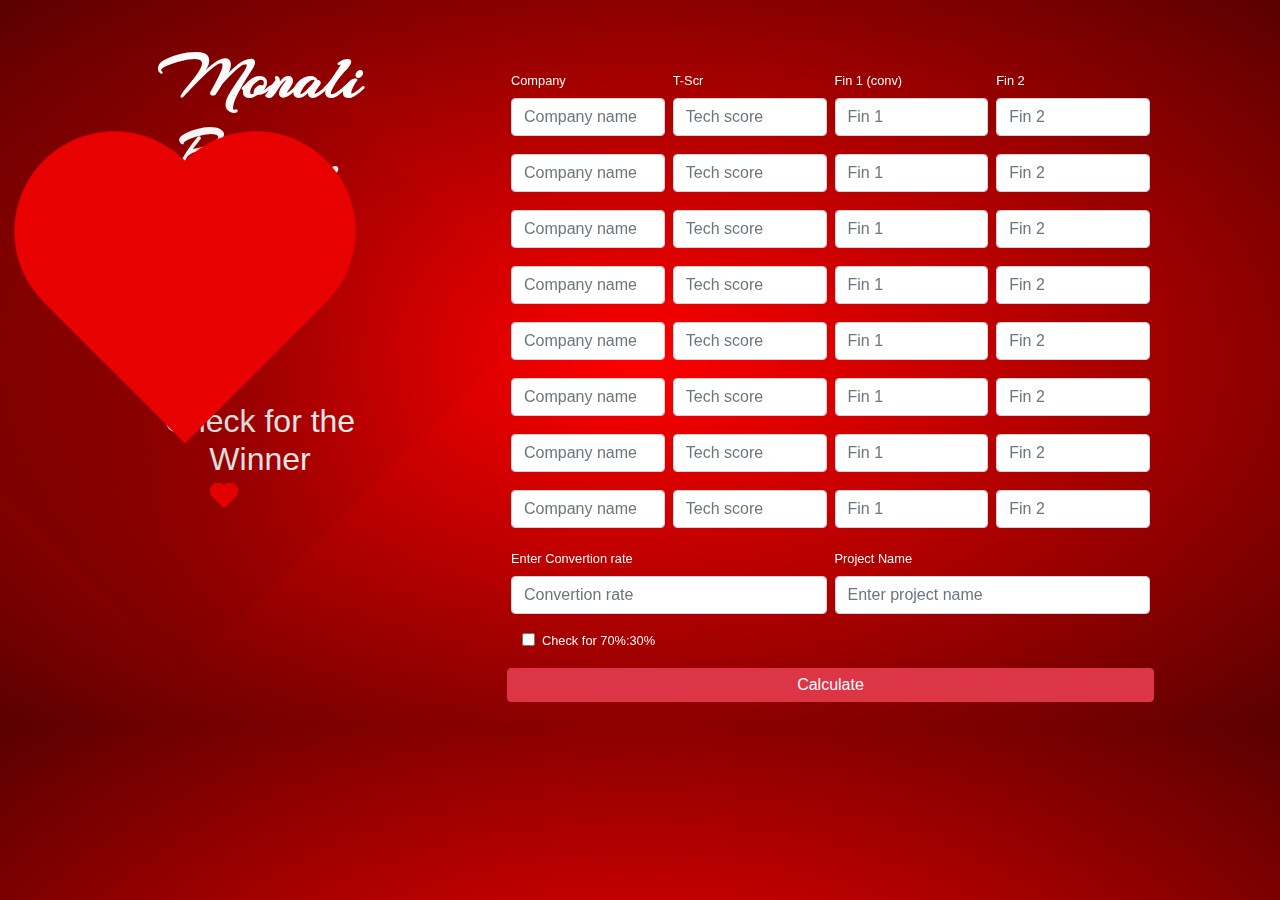
<file: index.html>
<!DOCTYPE html>
<html lang="en">
<head>
    <meta charset="UTF-8">
    <meta http-equiv="X-UA-Compatible" content="IE=edge">
    <meta name="viewport" content="width=device-width, initial-scale=1.0">
    <title>Monali</title>
    <link rel="preconnect" href="https://fonts.gstatic.com">
    <link href="https://fonts.googleapis.com/css2?family=Arizonia&display=swap" rel="stylesheet">
    <link rel="stylesheet" href="https://maxcdn.bootstrapcdn.com/bootstrap/4.0.0/css/bootstrap.min.css" integrity="sha384-Gn5384xqQ1aoWXA+058RXPxPg6fy4IWvTNh0E263XmFcJlSAwiGgFAW/dAiS6JXm" crossorigin="anonymous">
   
    <link rel="stylesheet" href="./flyingheart.css">
    <link rel="stylesheet" href="style.css">
    <script src="https://ajax.googleapis.com/ajax/libs/jquery/3.5.1/jquery.min.js"></script>
</head>
<body class="container">
    <div class="row">
        <div class="col-sm-12 col-lg-4 ">

            <div class=" col-sm-12 ">
                <h1 class="text-center text-white  monali">Monali Bose ...</h1>
                <!-- <h3 class="text-center text-danger">My Sheet</h3> -->
            </div>
            
            <div class="heart-big md-col-3"></div>
            <div>
                <!-- **********************Flying Heart************************ -->
                <ul class="hearts flying">
                    <li class="heart"></li>
                    <li class="heart"></li>
                    <li class="heart"></li>
                    <li class="heart"></li>
                    <li class="heart"></li>
                    <li class="heart"></li>
                    <li class="heart"></li>
                    <li class="heart"></li>
                    <li class="heart"></li>
                    <li class="heart"></li>
                    <li class="heart"></li>
                    <li class="heart"></li>
                </ul>
            </div>
            <div>
                <h2 class="winner-text text-center  text-white">Check for the <br/> Winner </h2>
                <h1 class="winner text-white text-center"></h1>
               <center> <button class="btn btn-danger btn-sm d-none button-details mt-4 pl-4 pr-4">Details &#8595;</button></center>

            </div>
            <!-- Details section -->
          
                <div class=" ">
                    <table class=" table table-striped mt-4 d-none"  id="details">
                        <thead class="thead-light">
                        <tr>
                            <th  scope="col-2">Company</th>
                            <th  scope="col-2">Total Bid</th>
                            <th  scope="col-2">Score</th>
                        </tr>
                        </thead>
                        <tbody class="text-white">
                        <tr>
                            <td id="c1"></td>
                            <td id="b1"></td>
                            <td id="s1"></td>
                        </tr>
                        <tr>
                            <td id="c2"></td>
                            <td id="b2"></td>
                            <td id="s2"></td>
                        </tr>
                        <tr>
                            <td id="c3"></td>
                            <td id="b3"></td>
                            <td id="s3"></td>
                        </tr>
                        <tr>
                            <td id="c4"></td>
                            <td id="b4"></td>
                            <td id="s4"></td>
                        </tr>
                        <tr>
                            <td id="c5"></td>
                            <td id="b5"></td>
                            <td id="s5"></td>
                        </tr>
                        <tr>
                            <td id="c6"></td>
                            <td id="b6"></td>
                            <td id="s6"></td>
                        </tr>
                        <tr>
                            <td id="c7"></td>
                            <td id="b7"></td>
                            <td id="s7"></td>
                        </tr>
                        <tr>
                            <td id="c8"></td>
                            <td id="b8"></td>
                            <td id="s8"></td>
                        </tr>
                        </tbody>
                    </table>
                </div>
           
            <!-- Details section -->
        </div>
        <!-- **********************Flying Heart Ends ************************ -->
        <div class="form-box col-md-7 col-sm-12  ml-lg-5 p-4 frosted-glass">

            <!-- <form action="" method="POST" class="ml-5"> -->
                
                
                <!-- Row 0 -->
                <div class="group  frosted-glass">


                </div>
                <!-- ROW 1 -->
                <div class="row ">
                    <div class="col">
                        <label for="com1">Company</label>
                        <input type="text" id="com1" class="form-control" placeholder="Company name">
                    </div>
                    <div class="col">
                        <label for="tech-scr">T-Scr</label>
                        <input type="text" id="tech-scr1" class="form-control" placeholder="Tech score" >
                    </div>
                    <div class="col">
                        <label for="international">Fin 1 (conv)</label>
                        <input type="text" id="international1" class="form-control" placeholder="Fin 1" >
                    </div>
                    <div class="col">
                        <label for="national">Fin 2</label>
                        <input type="text" id="national1" class="form-control" placeholder="Fin 2" >
                    </div>
                </div>
                <!-- ROW 2 -->
                <div class="row ">
                    <div class="col">
                        <!-- <label for="com1">Company Name</label> -->
                        <input type="text" id="com2" class="form-control" placeholder="Company name">
                    </div>
                    <div class="col">
                        <!-- <label for="tech-scr">Tech Score</label> -->
                        <input type="text" id="tech-scr2" class="form-control" placeholder="Tech score" >
                    </div>
                    <div class="col">
                        <!-- <label for="international">Fin 1</label> -->
                        <input type="text" id="international2" class="form-control" placeholder="Fin 1" >
                    </div>
                    <div class="col">
                        <!-- <label for="national">Fin 2</label> -->
                        <input type="text" id="national2" class="form-control" placeholder="Fin 2" >
                    </div>
                </div>
                <!-- ROW 3 -->
                <div class="row ">
                    <div class="col">
                        <!-- <label for="com1">Company Name</label> -->
                        <input type="text" id="com3" class="form-control" placeholder="Company name">
                    </div>
                    <div class="col">
                        <!-- <label for="tech-scr">Tech Score</label> -->
                        <input type="text" id="tech-scr3" class="form-control" placeholder="Tech score" >
                    </div>
                    <div class="col">
                        <!-- <label for="international">Fin 1</label> -->
                        <input type="text" id="international3" class="form-control" placeholder="Fin 1" >
                    </div>
                    <div class="col">
                        <!-- <label for="national">Fin 2</label> -->
                        <input type="text" id="national3" class="form-control" placeholder="Fin 2" >
                    </div>
                </div>
                <!-- ROW 4 -->
                <div class="row ">
                    <div class="col">
                        <!-- <label for="com1">Company Name</label> -->
                        <input type="text" id="com4" class="form-control" placeholder="Company name">
                    </div>
                    <div class="col">
                        <!-- <label for="tech-scr">Tech Score</label> -->
                        <input type="text" id="tech-scr4" class="form-control" placeholder="Tech score" >
                    </div>
                    <div class="col">
                        <!-- <label for="international">Fin 1</label> -->
                        <input type="text" id="international4" class="form-control" placeholder="Fin 1" >
                    </div>
                    <div class="col">
                        <!-- <label for="national">Fin 2</label> -->
                        <input type="text" id="national4" class="form-control" placeholder="Fin 2" >
                    </div>
                </div>
                <!-- ROW 5 -->
                <div class="row ">
                    <div class="col">
                        <!-- <label for="com1">Company Name</label> -->
                        <input type="text" id="com5" class="form-control" placeholder="Company name">
                    </div>
                    <div class="col">
                        <!-- <label for="tech-scr">Tech Score</label> -->
                        <input type="text" id="tech-scr5" class="form-control" placeholder="Tech score" >
                    </div>
                    <div class="col">
                        <!-- <label for="international">Fin 1</label> -->
                        <input type="text" id="international5" class="form-control" placeholder="Fin 1" >
                    </div>
                    <div class="col">
                        <!-- <label for="national">Fin 2</label> -->
                        <input type="text" id="national5" class="form-control" placeholder="Fin 2"  >
                    </div>
                </div>
                
                <!-- ROW 6 -->
                <div class="row ">
                    <div class="col">
                        <!-- <label for="com6">Company Name</label> -->
                        <input type="text" id="com6" class="form-control" placeholder="Company name">
                    </div>
                    <div class="col">
                        <!-- <label for="tech-scr">Tech Score</label> -->
                        <input type="text" id="tech-scr6" class="form-control" placeholder="Tech score" >
                    </div>
                    <div class="col">
                        <!-- <label for="international">Fin 1</label> -->
                        <input type="text" id="international6" class="form-control" placeholder="Fin 1" >
                    </div>
                    <div class="col">
                        <!-- <label for="national">Fin 2</label> -->
                        <input type="text" id="national6" class="form-control" placeholder="Fin 2"  >
                    </div>
                </div>
               
                <!-- ROW 7 -->
                <div class="row ">
                    <div class="col">
                        <!-- <label for="com7">Company Name</label> -->
                        <input type="text" id="com7" class="form-control" placeholder="Company name">
                    </div>
                    <div class="col">
                        <!-- <label for="tech-scr7">Tech Score</label> -->
                        <input type="text" id="tech-scr7" class="form-control" placeholder="Tech score" >
                    </div>
                    <div class="col">
                        <!-- <label for="international7">Fin 1</label> -->
                        <input type="text" id="international7" class="form-control" placeholder="Fin 1" >
                    </div>
                    <div class="col">
                        <!-- <label for="national">Fin 2</label> -->
                        <input type="text" id="national7" class="form-control" placeholder="Fin 2"  >
                    </div>
                </div>
               
                <!-- ROW 8 -->
                <div class="row ">
                    <div class="col">
                        <!-- <label for="com8">Company Name</label> -->
                        <input type="text" id="com8" class="form-control" placeholder="Company name">
                    </div>
                    <div class="col">
                        <!-- <label for="tech-scr">Tech Score</label> -->
                        <input type="text" id="tech-scr8" class="form-control" placeholder="Tech score" >
                    </div>
                    <div class="col">
                        <!-- <label for="international">Fin 1</label> -->
                        <input type="text" id="international8" class="form-control" placeholder="Fin 1" >
                    </div>
                    <div class="col">
                        <!-- <label for="national">Fin 2</label> -->
                        <input type="text" id="national8" class="form-control" placeholder="Fin 2"  >
                    </div>
                </div>

                <!-- Optional Part -->
                <div class="row frosted-glass "id ="x" >

                    <div class="col d-none">
                        <label for="com1">International Currency</label>
                        <select name="int-cur" id="int-cur" class="form-control">
                            <option value="usd">USD</option>
                            <option value="euro">EURO</option>
                        </select>
                    </div>
                    <div class="col d-none">
                        <label for="com1">National Currency</label>
                        <select name="int-cur" id="int-cur" class="form-control">
                            <option value="">Select..</option>
                            <option value="ksh">KSH</option>
                            <option value="zmw">ZMW</option>
                            <option value="etb">ETB</option>
                        </select>
                    </div>
                    <div class="col">
                        <label for="convert">Enter Convertion rate</label>
                        <input type="text" id="convert" class="form-control" placeholder="Convertion rate" required>
                    </div>
                    <div class="col">
                        <label for="project">Project Name</label>
                        <input type="text" id="project" class="form-control" placeholder="Enter project name" required>
                    </div>
                   
                
                    
            </div>
            
                <div class="form-check">
                    <input type="checkbox" class="form-check-input" id="seventy">
                    <label class="form-check-label" for="seventy">Check for 70%:30%</label>
                </div>
            

                <div class="row justify-content-end mt-3">
                    <button class="btn btn-danger col button1" type="submit" value="submit" >Calculate</button>
                </div>

            <!-- </form> -->

            
        </div>
    </div>
</body>
<script>
    
$(document).ready(function(){

   
    
    
  $(".button1").click(function(){

   let xx = $('#seventy').is(":checked")
   console.log("value of xx :"+xx);
    
    // Assigning value for fp and tp
    if ( xx===false) {
        var fp = 0.2;
        var tp = 0.8; 
    }else{  
        var fp = 0.3;
        var tp = 0.7;      
    }  
   console.log("tp fp"+fp,tp);

    $("html, body").animate({ 
            scrollTop: 0 
        }, "slow");
        // return false;
    // $("input").hide();
    $(".winner-text").hide();
    let convert = $("#convert").val()
    let total1=($("#international1").val()*convert)+parseInt(($("#national1").val()))
    let total2=($("#international2").val()*convert)+parseInt(($("#national2").val()))
    let total3=($("#international3").val()*convert)+parseInt(($("#national3").val()))
    let total4=($("#international4").val()*convert)+parseInt(($("#national4").val()))
    let total5=($("#international5").val()*convert)+parseInt(($("#national5").val()))
    let total6=($("#international6").val()*convert)+parseInt(($("#national6").val()))
    let total7=($("#international7").val()*convert)+parseInt(($("#national7").val()))
    let total8=($("#international8").val()*convert)+parseInt(($("#national8").val()))
    
    console.log(total1);
    console.log(total2);
    console.log(total3);
    console.log(total4);
    console.log(total5);

    // let arr = [total1, total2,total3,total4,total5]
    let arr =[];
    total1 >0 ? arr.push(total1):"";
    total2 >0 ? arr.push(total2):"";
    total3 >0 ? arr.push(total3):"";
    total4 >0 ? arr.push(total4):"";
    total5 >0 ? arr.push(total5):"";
    total6 >0 ? arr.push(total6):"";
    total7 >0 ? arr.push(total7):"";
    total8 >0 ? arr.push(total8):"";

    min=Math.min.apply(null, arr)
    
    console.log(min);
    
    let fin1 = min/total1*fp
    let fin2 = min/total2*fp
    let fin3 = min/total3*fp
    let fin4 = min/total4*fp
    let fin5 = min/total5*fp
    let fin6 = min/total6*fp
    let fin7 = min/total7*fp
    let fin8 = min/total8*fp
    
    
    let tec1 = (($("#tech-scr1").val())* tp)+(fin1)
    let tec2 = (($("#tech-scr2").val())* tp)+(fin2)
    let tec3 = (($("#tech-scr3").val())* tp)+(fin3)
    let tec4 = (($("#tech-scr4").val())* tp)+(fin4)
    let tec5 = (($("#tech-scr5").val())* tp)+(fin5)
    let tec6 = (($("#tech-scr6").val())* tp)+(fin6)
    let tec7 = (($("#tech-scr7").val())* tp)+(fin7)
    let tec8 = (($("#tech-scr8").val())* tp)+(fin8)
    
    let hiarr=[]
    tec1 >0 ? hiarr.push(tec1):""
    tec2 >0 ? hiarr.push(tec2):""
    tec3 >0 ? hiarr.push(tec3):""
    tec4 >0 ? hiarr.push(tec4):""
    tec5 >0 ? hiarr.push(tec5):""
    tec6 >0 ? hiarr.push(tec6):""
    tec7 >0 ? hiarr.push(tec7):""
    tec8 >0 ? hiarr.push(tec8):""

    max=Math.max.apply(null, hiarr)

    // console.log("max : ",max);

    // console.log("tech1 : ",tec1);
    // console.log("tech2 : ",tec2);
    // console.log("tech3 : ",tec3);
    // console.log("tech4 : ",tec4);
    // console.log("tech5 : ",tec5);
    // console.log("tech5 : ",tec6);
    // console.log("tech5 : ",tec7);
    // console.log("tech5 : ",tec8);

    let winner = ""
    tec1=== max? winner=$("#com1").val():""
    tec2=== max? winner=$("#com2").val():""
    tec3=== max? winner=$("#com3").val():""
    tec4=== max? winner=$("#com4").val():""
    tec5=== max? winner=$("#com5").val():""
    tec6=== max? winner=$("#com6").val():""
    tec7=== max? winner=$("#com7").val():""
    tec8=== max? winner=$("#com8").val():""

    // console.log("Winner is : ",winner);

    let project = $("#project").val();
    $(".winner").html("<h3> Project Name : "+project+"</h3> <h3>Winner is </h3>"+winner+"<h2>Score : "+max.toFixed(3)+"</h2>");

    // Displaying the table data
    // $("#details").addClass("d-block")
    //adding data to table

    $("#c1").html($("#com1").val())
    $("#c2").html($("#com2").val())
    $("#c3").html($("#com3").val())
    $("#c4").html($("#com4").val())
    $("#c5").html($("#com5").val())
    $("#c6").html($("#com6").val())
    $("#c7").html($("#com7").val())
    $("#c8").html($("#com8").val())
    
    tec1 > 0 ? $("#s1").html(tec1.toFixed(3)):""
    tec2 > 0 ? $("#s2").html(tec2.toFixed(3)):""
    tec3 > 0 ? $("#s3").html(tec3.toFixed(3)):""
    tec4 > 0 ? $("#s4").html(tec4.toFixed(3)):""
    tec5 > 0 ? $("#s5").html(tec5.toFixed(3)):""
    tec6 > 0 ? $("#s6").html(tec6.toFixed(3)):""
    tec7 > 0 ? $("#s7").html(tec7.toFixed(3)):""
    tec8 > 0 ? $("#s8").html(tec8.toFixed(3)):""

    total1 > 0 ? $("#b1").html(total1.toFixed(2)):""
    total2 > 0 ? $("#b2").html(total2.toFixed(2)):""
    total3 > 0 ? $("#b3").html(total3.toFixed(2)):""
    total4 > 0 ? $("#b4").html(total4.toFixed(2)):""
    total5 > 0 ? $("#b5").html(total5.toFixed(2)):""
    total6 > 0 ? $("#b6").html(total6.toFixed(2)):""
    total7 > 0 ? $("#b7").html(total7.toFixed(2)):""
    total8 > 0 ? $("#b8").html(total8.toFixed(2)):""

    // console.log("total 1 : "+ total1);
    // console.log("total 2 : "+ total2);
    // console.log("total 3 : "+ total3);
    // console.log("total 4 : "+ total4);
    // console.log("total 5 : "+ total5);
    // console.log("total 6 : "+ total6);
    // console.log("total 7 : "+ total7);
    // console.log("total 8 : "+ total8);

    $(".button-details").addClass("d-inline ") 
  });
  $(".button-details").click(function(){
    $("#details").toggleClass("d-table");
    });



 
});



</script>
</html>
</file>
<file: flyingheart.css>
.hearts {
  position: absolute;
  bottom: 230px;
  left: 30%;
  transform: translateX(-50%);
}
.hearts .heart {
  position: absolute;
  list-style: none;
  width: 32px;
  height: 32px;
  margin: 4px;
}
.hearts .heart:before,
.hearts .heart:after {
  position: absolute;
  content: "";
  left: 16px;
  top: 0;
  width: 16px;
  height: 24px;
  background: red;
  -moz-border-radius: 16px 16px 0 0;
  -o-border-radius: 16px 16px 0 0;
  border-radius: 16px 16px 0 0;
  -webkit-transform: rotate(-45deg);
  -moz-transform: rotate(-45deg);
  -o-transform: rotate(-45deg);
  transform: rotate(-45deg);
  -webkit-transform-origin: 0 100%;
  -moz-transform-origin: 0 100%;
  -o-transform-origin: 0 100%;
  transform-origin: 0 100%;
}
.hearts .heart:after {
  left: 0;
  -webkit-transform: rotate(45deg);
  -moz-transform: rotate(45deg);
  -o-transform: rotate(45deg);
  transform: rotate(45deg);
  -webkit-transform-origin: 100% 100%;
  -moz-transform-origin: 100% 100%;
  -o-transform-origin: 100% 100%;
  transform-origin: 100% 100%;
}
.hearts.flying > .heart:nth-child(even) {
  -webkit-animation: 2.8s flyingEven linear infinite;
  -moz-animation: 2.8s flyingEven linear infinite;
  animation: 2.8s flyingEven linear infinite;
}
.hearts.flying > .heart:nth-child(odd) {
  -webkit-animation: 2.8s flyingOdd linear infinite;
  -moz-animation: 2.8s flyingOdd linear infinite;
  animation: 2.8s flyingOdd linear infinite;
}
.hearts.flying > .heart:nth-child(1) {
  animation-delay: 0.2s;
}
.hearts.flying > .heart:nth-child(2) {
  animation-delay: 0.3s;
}
.hearts.flying > .heart:nth-child(3) {
  animation-delay: 0.6s;
}
.hearts.flying > .heart:nth-child(4) {
  animation-delay: 1.5s;
}
.hearts.flying > .heart:nth-child(5) {
  animation-delay: 2.2s;
}
.hearts.flying > .heart:nth-child(6) {
  animation-delay: 2.9s;
}
.hearts.flying > .heart:nth-child(7) {
  animation-delay: 3.2s;
}
.hearts.flying > .heart:nth-child(8) {
  animation-delay: 3.5s;
}
.hearts.flying > .heart:nth-child(9) {
  animation-delay: 3.8s;
}
.hearts.flying > .heart:nth-child(10) {
  animation-delay: 4.1s;
}
.hearts.flying > .heart:nth-child(11) {
  animation-delay: 4.5s;
}
.hearts.flying > .heart:nth-child(12) {
  animation-delay: 5s;
}
@-moz-keyframes flyingEven {
  0% {
    transform: translate(0, 0) scale(1);
    opacity: 1;
    filter: blur(0px);
  }
  100% {
    transform: translate(100px, -480px) scale(3);
    opacity: 0;
    filter: blur(20px);
  }
}
@-webkit-keyframes flyingEven {
  0% {
    transform: translate(0, 0) scale(1);
    opacity: 1;
    filter: blur(0px);
  }
  100% {
    transform: translate(100px, -480px) scale(3);
    opacity: 0;
    filter: blur(20px);
  }
}
@keyframes flyingEven {
  0% {
    transform: translate(0, 0) scale(1);
    opacity: 1;
    filter: blur(0px);
  }
  100% {
    transform: translate(100px, -480px) scale(3);
    opacity: 0;
    filter: blur(10px);
  }
}
@-moz-keyframes flyingOdd {
  0% {
    transform: translate(0, 0) scale(1);
    opacity: 1;
    filter: blur(0px);
  }
  100% {
    transform: translate(-100px, -480px) scale(3);
    opacity: 0;
    filter: blur(20px);
  }
}
@-webkit-keyframes flyingOdd {
  0% {
    transform: translate(0, 0) scale(1);
    opacity: 1;
    filter: blur(0px);
  }
  100% {
    transform: translate(-100px, -480px) scale(3);
    opacity: 0;
    filter: blur(20px);
  }
}
@keyframes flyingOdd {
  0% {
    transform: translate(0, 0) scale(1);
    opacity: 1;
    filter: blur(0px);
  }
  100% {
    transform: translate(-100px, -480px) scale(3);
    opacity: 0;
    filter: blur(10px);
  }
}
</file>
<file: style.css>
body {
  margin: 0;
  padding: 0;
  margin-top: 40px;
  display: flex;
  justify-content: center;
  align-items: center;
  /* min-height: 100vh; */
  background: radial-gradient(#ff0000, #5a0000);
}
h1 {
  font-weight: 900;
}

input {
  margin-bottom: 10px;
}
.borderab {
  border: 10px solid white;
}
.heart-big {
  margin-right: 100px;
  position: relative;
  width: 200px;
  height: 200px;
  background: #e80202;
  transform: rotate(45deg);
  box-shadow: 50px 50px 300px rgba(0, 0, 0, 0.5);
  animation: animate 1.9s linear infinite;
  z-index: 99;
}

@keyframes animate {
  0% {
    transform: rotate(45deg) scale(0.5);
  }
  20% {
    transform: rotate(45deg) scale(0.3);
  }
  40% {
    transform: rotate(45deg) scale(0.2);
  }
  60% {
    transform: rotate(45deg) scale(0.5);
  }
  80% {
    transform: rotate(45deg) scale(0.4);
  }
  100% {
    transform: rotate(45deg) scale(0.5);
  }
}
.heart-big::before {
  content: "";
  position: absolute;
  top: -100px;
  width: 200px;
  height: 100px;
  background: #e80202;
  border-top-left-radius: 100px;
  border-top-right-radius: 100px;
}
.monali {
  font-family: "Arizonia", cursive;
  font-size: 4rem;
}

.heart-big::after {
  content: "";
  position: absolute;
  left: -100px;
  width: 100px;
  height: 200px;
  background: #e80202;
  border-top-left-radius: 100px;
  border-bottom-left-radius: 100px;
}

label {
  color: rgb(255, 248, 248);
  font-weight: 300;
  font-size: 0.8rem;
}

.frosted-glass {
  backdrop-filter: blur(10px);
}
#x {
  backdrop-filter: blur(10px);
}
table {
  z-index: 999;
  border-radius: 10px;
  border: 1px solid white;
}

.form-control {
  /* margin: 4px; */
}
.col {
  margin: 0;
  padding: 4px;
}
</file>
